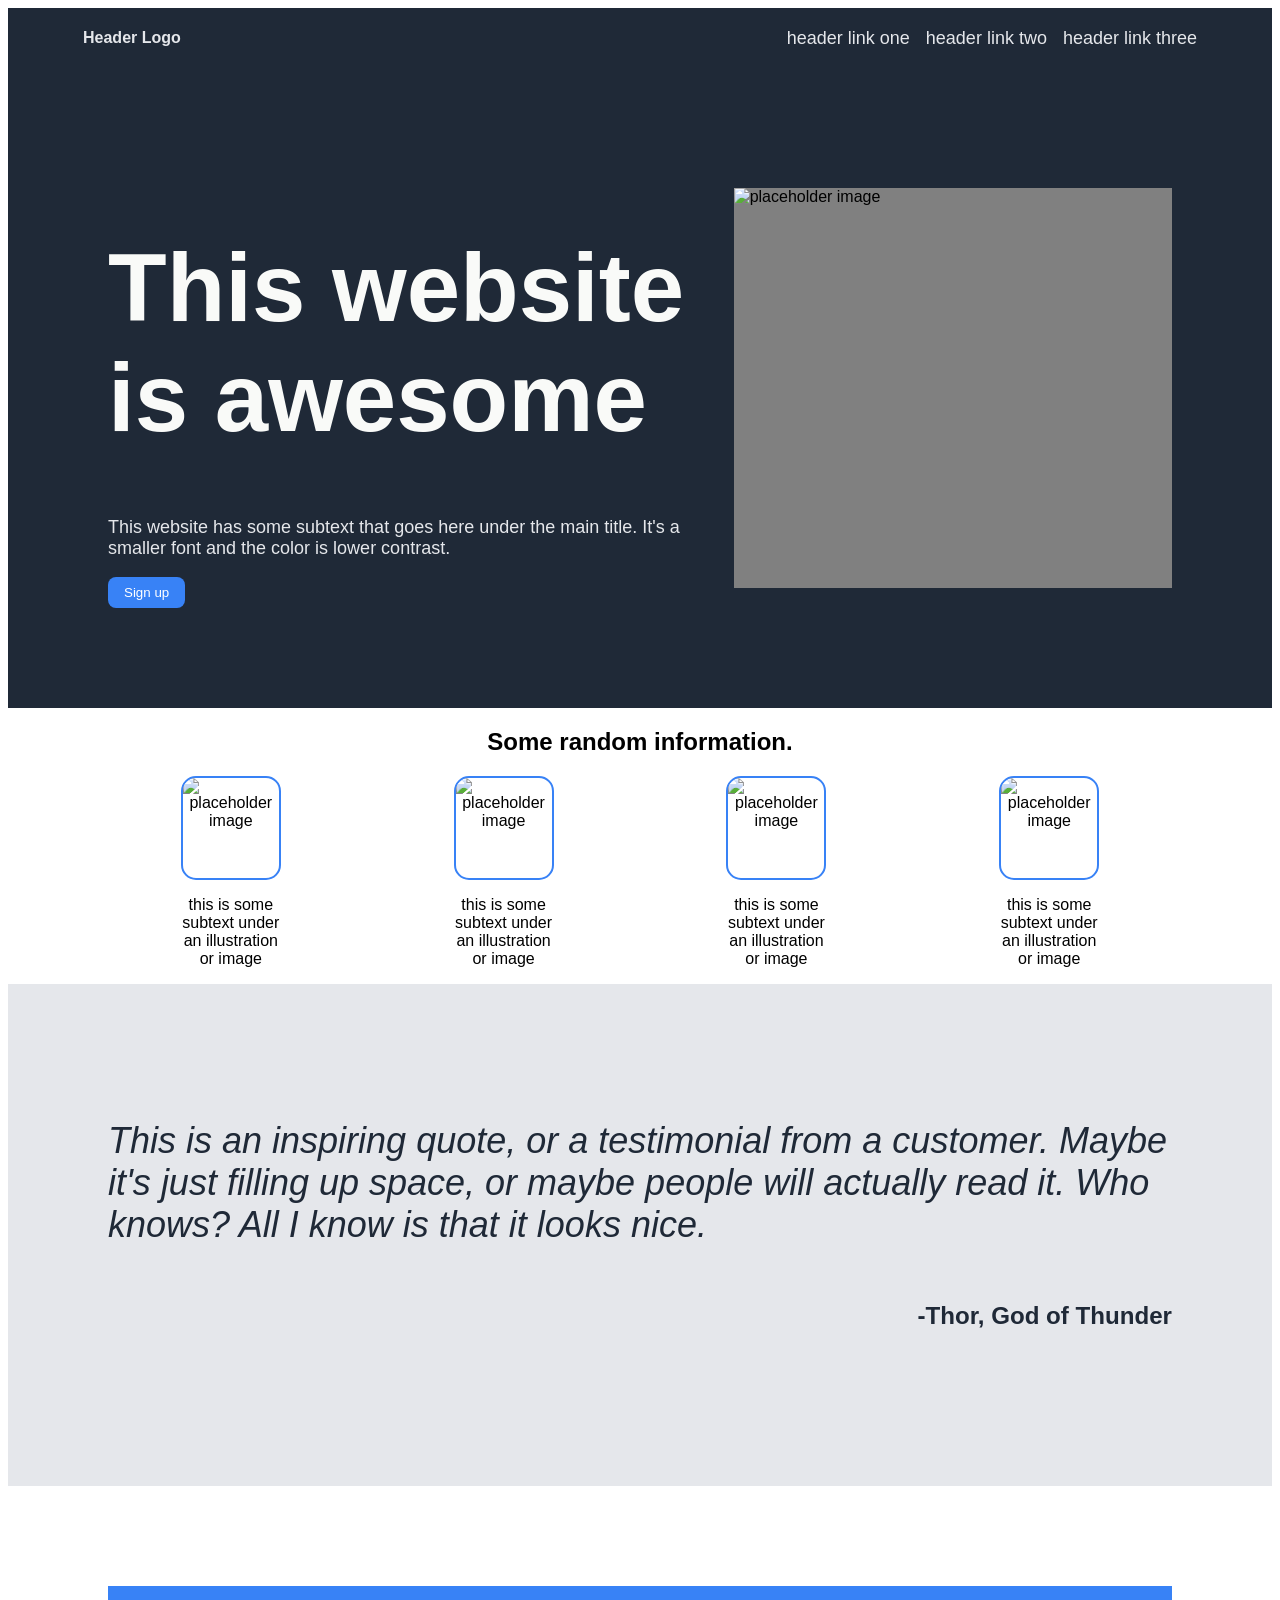
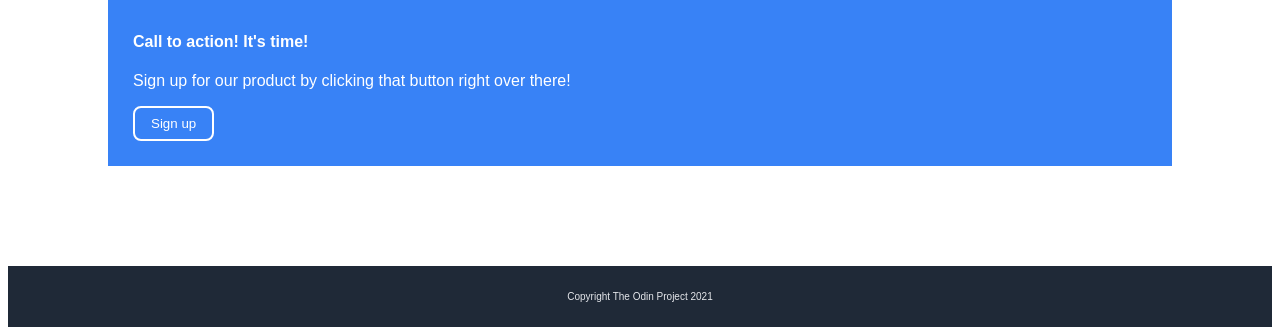
<file: index.html>
<!DOCTYPE html>
<html lang="en">
    <head>
        <meta charset="UTF-8">
        <meta name="viewport" content="width=device-width, initial-scale=1.0">
        <title>Document</title>

        <link rel="stylesheet" href="style.css">
    </head>
    <body>
        <div class="header-top">
            <div class="header-container">
                <!--header block-->
                <div class="left">
                    <h4 class=" logo">Header Logo</h4>
                </div>

                <div class="right">
                    <ul class="links">
                        <li><a href="google.com">header link one</a></li>
                        <li><a href="google.com">header link two</a></li>
                        <li><a href="google.com">header link three</a></li>
                    </ul>
                </div>
            </div>     
        </div>   

        <div class="header-main">
            <!--this website is awesome block-->
            <div class="hero-container">
                <div class="awesome">
                    <h1>This website is awesome</h1>
                </div>
                <div class="subtext">
                    <p>This website has some subtext that goes here under the main title. 
                            It's a smaller font and the color is lower contrast.</p>
                </div>
                <button class="button">Sign up</button> 
                
            </div>
            <img class="grey-box" alt="placeholder image"> 
        </div>

        <div class="info-body">
            <div class="image-box">
                <!--random info block-->
                <div>
                    <h2>Some random information.</h2>
                </div>
                <div class="image-container">    
                    <div class="image-info">
                        <img alt="placeholder image">
                        <p>this is some subtext under an illustration or image</p>
                    </div>
                    <div class="image-info">
                        <img alt="placeholder image">
                        <p>this is some subtext under an illustration or image</p>
                    </div>
                    <div class="image-info">
                        <img alt="placeholder image">
                        <p>this is some subtext under an illustration or image</p>
                    </div>
                    <div class="image-info">
                        <img alt="placeholder image">
                        <p>this is some subtext under an illustration or image</p>
                    </div>
                </div>
            </div>
        </div>

        <div class="quote-section">
            <!--quote block-->
                <div class="quote">
                    <p>This is an inspiring quote, or a testimonial from a customer.
                        Maybe it's just filling up space, or maybe people will actually
                        read it. Who knows? All I know is that it looks nice.
                    </p>
                    <div class="thor">
                        <h6>-Thor, God of Thunder</h6>
                    </div>
                </div>
        </div>     

        <div class="ad-section">
            <div class="ad-container">
                <!--call to action block-->
                <div class="box">
                    <h4>Call to action! It's time!</h4>
                    <p>Sign up for our product by clicking that button right over there!</p>
                    <button id="bottom" class="button">Sign up</button>
                </div>
            </div>
        </div>

        <div class="footer-section">
            <div class="footer-container">
                <!--footer block-->
                <div>
                    <p>Copyright The Odin Project 2021</p>
                </div>
            </div>
        </div>

    </body>
</html>
</file>
<file: style.css>
* {
    font-family: Arial, "Times New Roman", serif;
}

.header-top, .info-body, .quote-section, .ad-section, .footer-section {
    display: flex;
    flex: auto;
    flex-direction: column;
}

/* header css */

.header-container {
    background-color: #1F2937;
    display: flex;
    justify-content: space-between;
    margin: 0;
}

.logo {
    color: #E5E7EB;
}

a {
    text-decoration: none;
    color: #E5E7EB;
    font-size: 18px;
}

ul {
    text-align: right;
    list-style-type: none;
    display: flex;
    padding: 0;
    gap: 16px;
}

.left, .right {
    display: flex;
    align-items: center;
    gap: 16px;
    padding-left: 75px;
    padding-right: 75px;
}

/* everything is awesome css */
.header-main{
    background: #1F2937;
    margin: 0;
    padding: 100px;
    display: flex;
    flex-direction: row;
    align-items: center;
}

.awesome {
    color: #F9FAF8;
    font-size: 48px;
    font-weight: bolder;
}

.subtext {
    color: #E5E7EB;
    font-size: 18px;
}

.button {
    border: none;
    border-radius: 8px;
    color: white;
    padding: 8px 16px;
    background: #3882F6;
}

.grey-box {
    background: gray;
    height: 400px;
    width: 800px;
    flex: 1 1 auto;
}

/* images css */
img {
    height: 100px;
}

.image-box {
    text-align: center;
}

.image-info {
    display: flex;
    flex-direction: column;
    width: 100px;
    justify-content: center;
}

.info-body .image-container .image-info img {
    border-radius: 15px;
    border: 2px solid #3882F6;
}

.image-container {
    background: white;
    display: flex;
    justify-content: space-evenly;
    align-items: center;

}

/* quote css */

.quote {
    background: #E5E7EB;
    font-size: 36px;
    font-style: italic;
    font-weight: light;
    color: #1F2937;
    padding: 100px;
}

.thor {
    background: #E5E7EB;
    font-weight: bold;
    font-style: normal;
    text-align: right;
}

/* call to action css */

.ad-container {
    background: white;
    display: flex;
    justify-content: center;
    align-items: center;
    padding: 100px;
    
}

.box {
    background: #3882F6;
    width: 1500px;
    height: auto;
    color: white;
    padding: 25px;
}

#bottom.button {
    border: 2px solid white;
    
}

/* footer css */
.footer-container {
    background: #1F2937;
    color: #E5E7EB;
    font-size: 10px;
    text-align: center;
    padding-top: 15px;
    padding-bottom: 15px;
}
</file>
